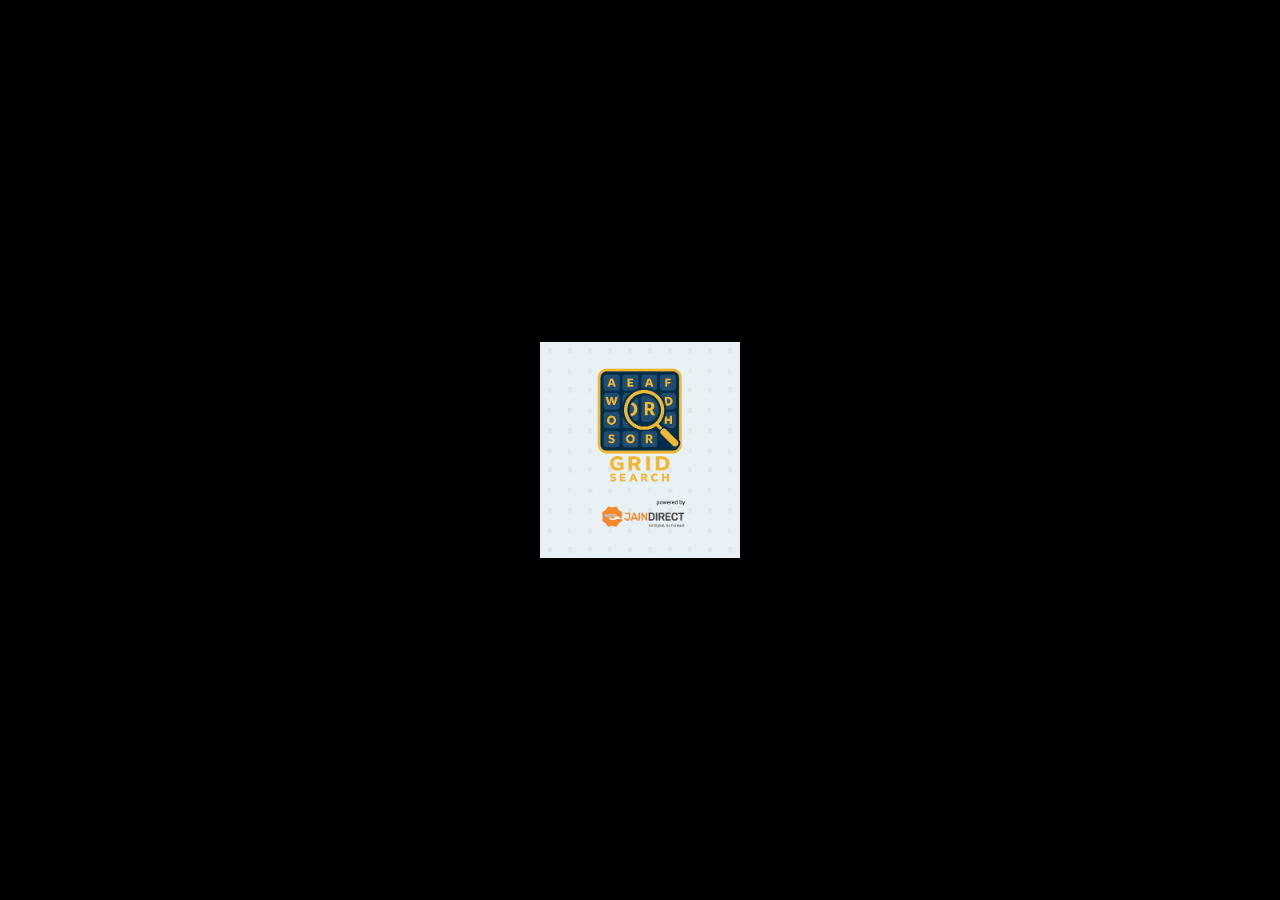
<file: assets/www/index.html>
<!DOCTYPE html>
<html>
    <head>
        <title>WORD SEARCH</title>
        <link rel="stylesheet" href="./css/reset.css" type="text/css">
        <link rel="stylesheet" href="./css/main.css" type="text/css">
        <link rel="stylesheet" href="./css/orientation_utils.css" type="text/css">
        <link rel='shortcut icon' type='image/x-icon' href='./favicon.ico' />
        <meta http-equiv="Content-Type" content="text/html; charset=UTF-8">

        <meta name="viewport" content="width=device-width, user-scalable=no, initial-scale=1.0, minimum-scale=1.0, maximum-scale=1.0, minimal-ui" />
        <meta name="msapplication-tap-highlight" content="no"/>

        <script type="text/javascript" src="./js/jquery-3.2.1.min.js"></script>
        <script type="text/javascript" src="./js/easeljs-NEXT.min.js"></script>
        <script type="text/javascript" src="./js/screenfull.min.js"></script>
        <script type="text/javascript" src="./js/howler.min.js"></script>
        <script type="text/javascript" src="./js/CLang.min.js"></script>
        <script type="text/javascript" src="./js/main.js"></script>

    </head>
    <body 
    
        ondragstart="return false;" ondrop="return false;" >
        
        <div style="position: fixed; background-color: transparent; top: 0px; left: 0px; width: 100%; height: 100%"></div>
        
        <div id="logoSplash">
        <img src="sprites/logo.png" alt="Logo">
        </div>


        <script>
            $(document).ready(function () {
                var oMain = new CMain(
                        {
                            default_lang:"0",  //SET "none" TO SHOW LANGUAGE PANEL. SET ONE OF THESE VALUES TO START THE BOARD GAME WITH DEFAULT LANGUAGE:
                                                                                        //0 ENGLISH
                                                                                        //1 FRENCH
                                                                                        //2 GERMAN
                                                                                        //3 ITALIAN
                                                                                        //4 PORTUGUESE
                                                                                        //5 SPANISH
                                                                                        //EXAMPLE: default_lang:0 GAME SELECT ENGLISH
                                                  //WARNING: THIS PARAM DOESN'T TRANSLATE THE WHOLE GAME IN THE SELECTED LANGUAGE BUT JUST THE GRID WHERE USER SEARCHES WORDS
                            default_category:"none", //SET "none" TO SHOW THE CATEGORY PANEL. SET THE INDEX OF THE CATEGORY TO START THE GAME WITH DEFAULT CATEGORY.
                                                     //EXAMPLE: IF YOU HAVE 5 CATEGORIES IN lang FILE. IF YOU WANT TO START WITH THE SECOND ONE, SET default_category:2.
                            bonus_time: 1800, //BONUS TIME ADDED WHEN THE USER COMPLETE THE PUZZLE BETWEEN TIME IN SECONDS
                            audio_enable_on_startup:false, //ENABLE/DISABLE AUDIO WHEN GAME STARTS 
                            fullscreen: true,          //SET THIS TO FALSE IF YOU DON'T WANT TO SHOW FULLSCREEN BUTTON
                            check_orientation:false,     //SET TO FALSE IF YOU DON'T WANT TO SHOW ORIENTATION ALERT ON MOBILE DEVICES
                            num_levels_for_ads: 3 //NUMBER OF TURNS PLAYED BEFORE AD SHOWING //
                                    //////// THIS FEATURE  IS ACTIVATED ONLY WITH CTL ARCADE PLUGIN./////////////////////////// 
                                    /////////////////// YOU CAN GET IT AT: ///////////////////////////////////////////////////////// 
                                    // http://codecanyon.net/item/ctl-arcade-wordpress-plugin/13856421 ///////////
                        });

                $(oMain).on("start_session", function (evt) {
                    if (getParamValue('ctl-arcade') === "true") {
                        parent.__ctlArcadeStartSession();
                    }
                });


                $(oMain).on("end_session", function (evt) {
                    if (getParamValue('ctl-arcade') === "true") {
                        parent.__ctlArcadeEndSession();
                    }
                });


                $(oMain).on("start_level", function (evt, iLevel) {
                    if (getParamValue('ctl-arcade') === "true") {
                        parent.__ctlArcadeStartLevel({level: iLevel});
                    }
                });

                $(oMain).on("end_level", function (evt, iLevel) {
                    if (getParamValue('ctl-arcade') === "true") {
                        parent.__ctlArcadeEndLevel({level: iLevel});
                    }
                });

                $(oMain).on("save_score", function (evt, iScore) {
                    if (getParamValue('ctl-arcade') === "true") {
                        parent.__ctlArcadeSaveScore({score: iScore});
                    }
                });

                $(oMain).on("show_interlevel_ad", function (evt) {
                    if (getParamValue('ctl-arcade') === "true") {
                        parent.__ctlArcadeShowInterlevelAD();
                    }
                });

                $(oMain).on("share_event", function (evt, iScore) {
                    if (getParamValue('ctl-arcade') === "true") {
                        parent.__ctlArcadeShareEvent({img: TEXT_SHARE_IMAGE,
                            title: TEXT_SHARE_TITLE,
                            msg: TEXT_SHARE_MSG1 + iScore
                                    + TEXT_SHARE_MSG2,
                            msg_share: TEXT_SHARE_SHARE1
                                    + iScore + TEXT_SHARE_SHARE1});
                    }
                });

                if (isIOS()) {
                    setTimeout(function () {
                        sizeHandler();
                    }, 200);
                } else {
                    sizeHandler();
                }
            });

        </script>
        
        <div class="check-fonts">
            <p class="check-font-1">test 1</p>
        </div> 
        
        <canvas id="canvas" class='ani_hack' width="640" height="960"> </canvas>
        <div data-orientation="portrait" class="orientation-msg-container"><p class="orientation-msg-text">Please rotate your device</p></div>
        <div id="block_game" style="position: fixed; background-color: transparent; top: 0px; left: 0px; width: 100%; height: 100%; display:none"></div>

    </body>
</html>
</file>
<file: assets/www/css/main.css>
root { 
    display: block;
}

body{
    background-color: #000;
    background-repeat: repeat-x;
    background-position: top;   
}

*, *:before, *:after {
   -webkit-user-select: none;
   -khtml-user-select: none;
   -moz-user-select: none;
   -ms-user-select: none;
   user-select: none;
}
    
input, input:before, input:after {
   -webkit-user-select: initial;
   -khtml-user-select: initial;
   -moz-user-select: initial;
   -ms-user-select: initial;
   user-select: initial;
}

::selection { background: transparent;color:inherit; }
::-moz-selection { background: transparent;color:inherit; }

#canvas{
    position: fixed; 
}

canvas {

	-ms-touch-action: none;
}

.ani_hack{
    -webkit-perspective: 1000;
    -webkit-backface-visibility: hidden;
    
    -webkit-touch-callout: none;
    -webkit-user-select: none;
    -khtml-user-select: none;
    -moz-user-select: none;
    -ms-user-select: none;
    user-select: none;
    outline: none;
    -webkit-tap-highlight-color: transparent; /* mobile webkit */
}

/***************FONTS*******************/


@font-face {
    font-family: 'blackplotanregular';
    src: url('blackplotan-webfont-webfont.woff2') format('woff2'),
         url('blackplotan-webfont-webfont.woff') format('woff');
    font-weight: normal;
    font-style: normal;

}
#logoSplash {
  position: fixed;
  top: 0; left: 0;
  width: 100%; height: 100%;
  display: flex;
  justify-content: center;
  align-items: center;
  background: #000; /* splash background color */
  z-index: 9999;
}

#logoSplash img {
  width: 200px;
  animation: splashAnim 2s ease-out forwards;
}

@keyframes splashAnim {
  0% { transform: translateY(100%) scale(0.5); opacity: 0; }
  50% { transform: translateY(0) scale(1.2); opacity: 1; }
  100% { transform: translateY(0) scale(1); opacity: 1; }
}


.check-fonts{
        opacity:0;
}

.check-font-1{
        font-family: 'blackplotanregular';
}
</file>
<file: assets/www/css/orientation_utils.css>
.orientation-msg-container{
    width: 100%;
    height: 100%;
    display: none;
    position: fixed;
    background-color: #000;
}

.orientation-msg-text{
    font-size: 40px;
    font-family: "Arial";
    color: #fff;
    text-align: center;
    width: 80%;
    
    position: fixed;
    top: 50%;
    -webkit-transform: translate(15%,-50%);
    -moz-transform: translate(15%,-50%);
    -ms-transform: translate(15%,-50%);
    transform: translate(15%,-50%);
    
        
}

@media (max-width: 767px) {
    .orientation-msg-text{    
        font-size: 30px;  
    }
}


@media (max-width: 500px) {
    .orientation-msg-text{    
        font-size: 30px;  
    }
}
</file>
